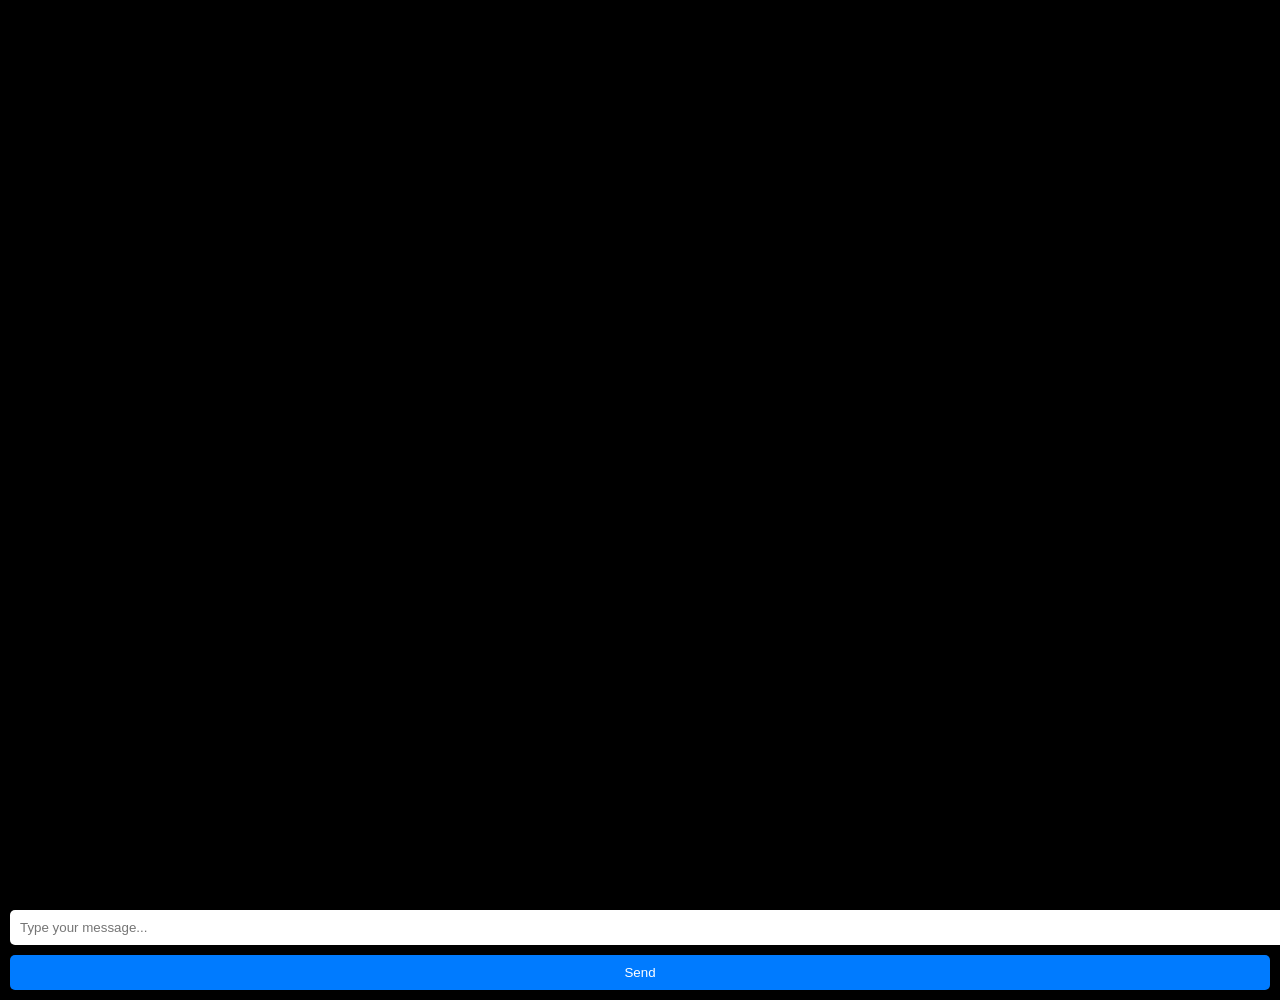
<file: index.html>
<!DOCTYPE html>
<html lang="en">
<head>
    <meta charset="UTF-8">
    <meta name="viewport" content="width=device-width, initial-scale=1.0">
    <title>Simple Chat</title>
    <style>
        body {
            font-family: Arial, sans-serif;
            background-color: #000;
            color: #fff;
            margin: 0;
            padding: 0;
            overflow: hidden;
        }

        #chat-area {
            height: calc(100vh - 40px);
            overflow-y: scroll;
            padding: 20px;
        }

        #message-input {
            width: calc(100% - 20px);
            padding: 10px;
            margin: 10px;
            border: none;
            border-radius: 5px;
        }

        #send-button {
            width: calc(100% - 20px);
            padding: 10px;
            margin: 0 10px 10px;
            border: none;
            border-radius: 5px;
            background-color: #007bff;
            color: #fff;
            cursor: pointer;
        }

        #send-button:hover {
            background-color: #0056b3;
        }
    </style>
</head>
<body>
    <div id="chat-area"></div>
    <input type="text" id="message-input" placeholder="Type your message...">
    <button id="send-button" onclick="sendMessage()">Send</button>

    <script>
        const chatArea = document.getElementById('chat-area');
        const messageInput = document.getElementById('message-input');

        function sendMessage() {
            const message = messageInput.value.trim();
            if (message !== '') {
                const messageElement = document.createElement('div');
                messageElement.textContent = message;
                chatArea.appendChild(messageElement);
                chatArea.scrollTop = chatArea.scrollHeight; // Auto-scroll to bottom
                messageInput.value = '';
            }
        }
    </script>
</body>
</html>
</file>
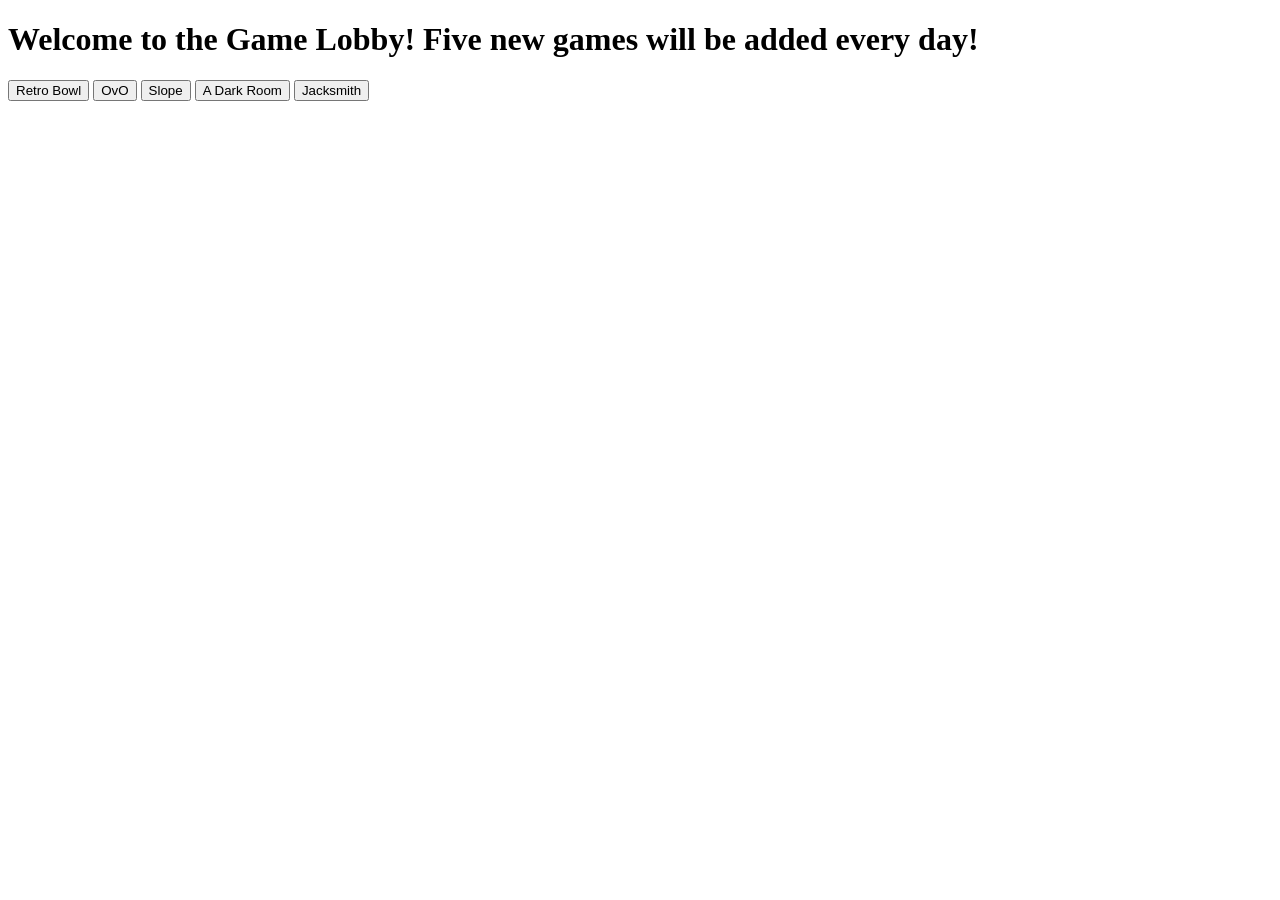
<file: GL.html>
<!DOCTYPE html>
<html lang="en">
<head>
    <meta charset="UTF-8">
    <meta name="viewport" content="width=device-width, initial-scale=1.0">
    <title>Game Lobby</title>
</head>
<body>

<h1>Welcome to the Game Lobby! Five new games will be added every day!</h1>

<button onclick="window.location.href='https://m.gamesflow.com/?play=10018114'">Retro Bowl</button>

<button onclick="window.location.href=' https://www.coolmathgames.com/sites/default/files/public_games/49389/'">OvO</button>

<button onclick="window.location.href='https://storage.y8.com/y8-studio/unity/joll/slope/?key=9757549&value=80527'">Slope</button>

<button onclick="window.location.href='https://adarkroom.doublespeakgames.com/'">A Dark Room</button>

<button onclick="window.location.href='  <button onclick="window.location.href='https://www.gameflare.com/embed/jacksmith/'">Jacksmith</button>

<!-- Add more buttons for additional games -->
<!-- Example: <button onclick="window.location.href='URL_OF_YOUR_GAME'">Play Game 2</button> -->

</body>
</html>
</file>
